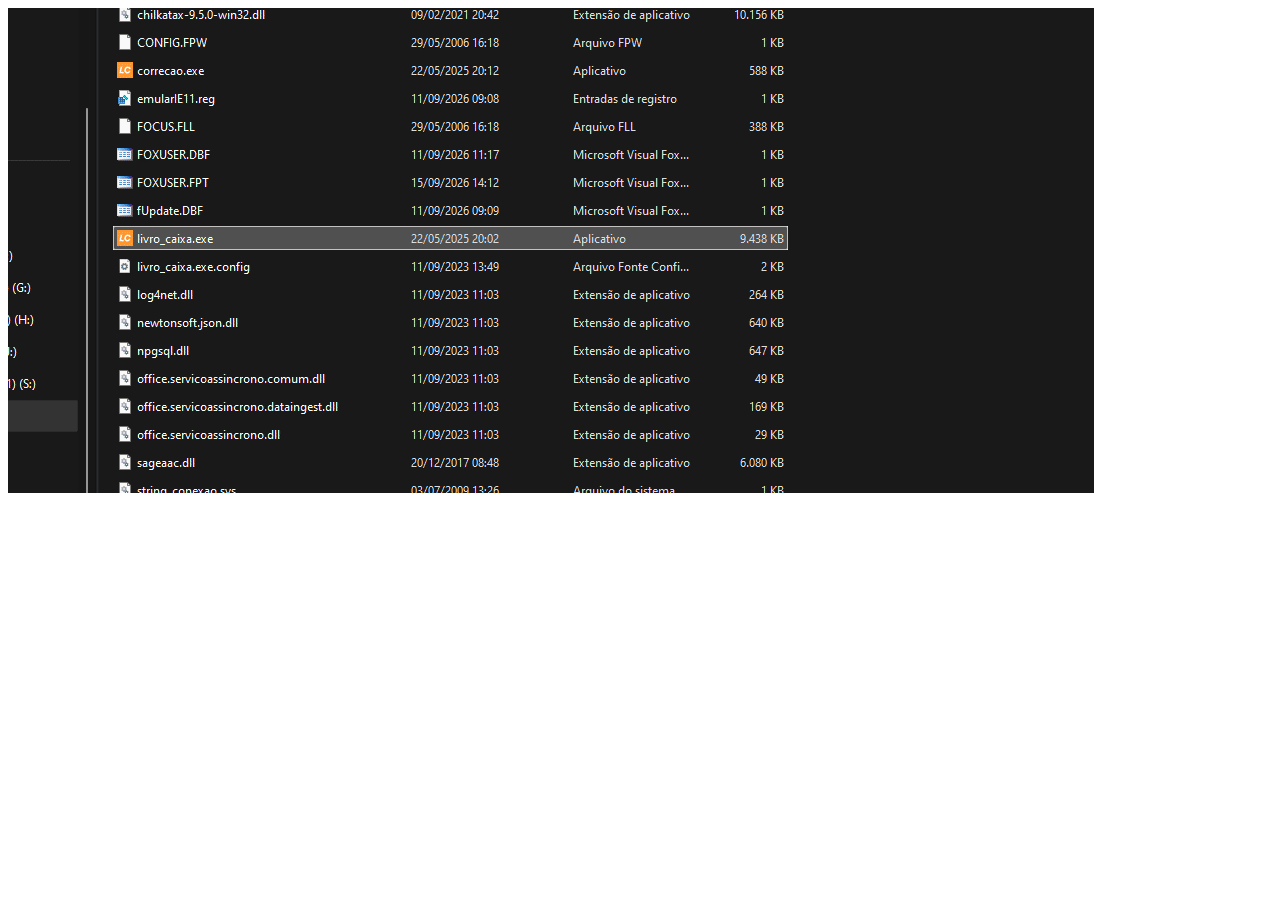
<file: img/demanda/lc/img.html>
<!DOCTYPE html>
<html lang="en">
<head>
    <meta charset="UTF-8">
    <meta name="viewport" content="width=device-width, initial-scale=1.0">
    <title>Document</title>
</head>
<body>
    <img src="lc_atualizado.gif" alt="">
    
</body>
</html>
</file>
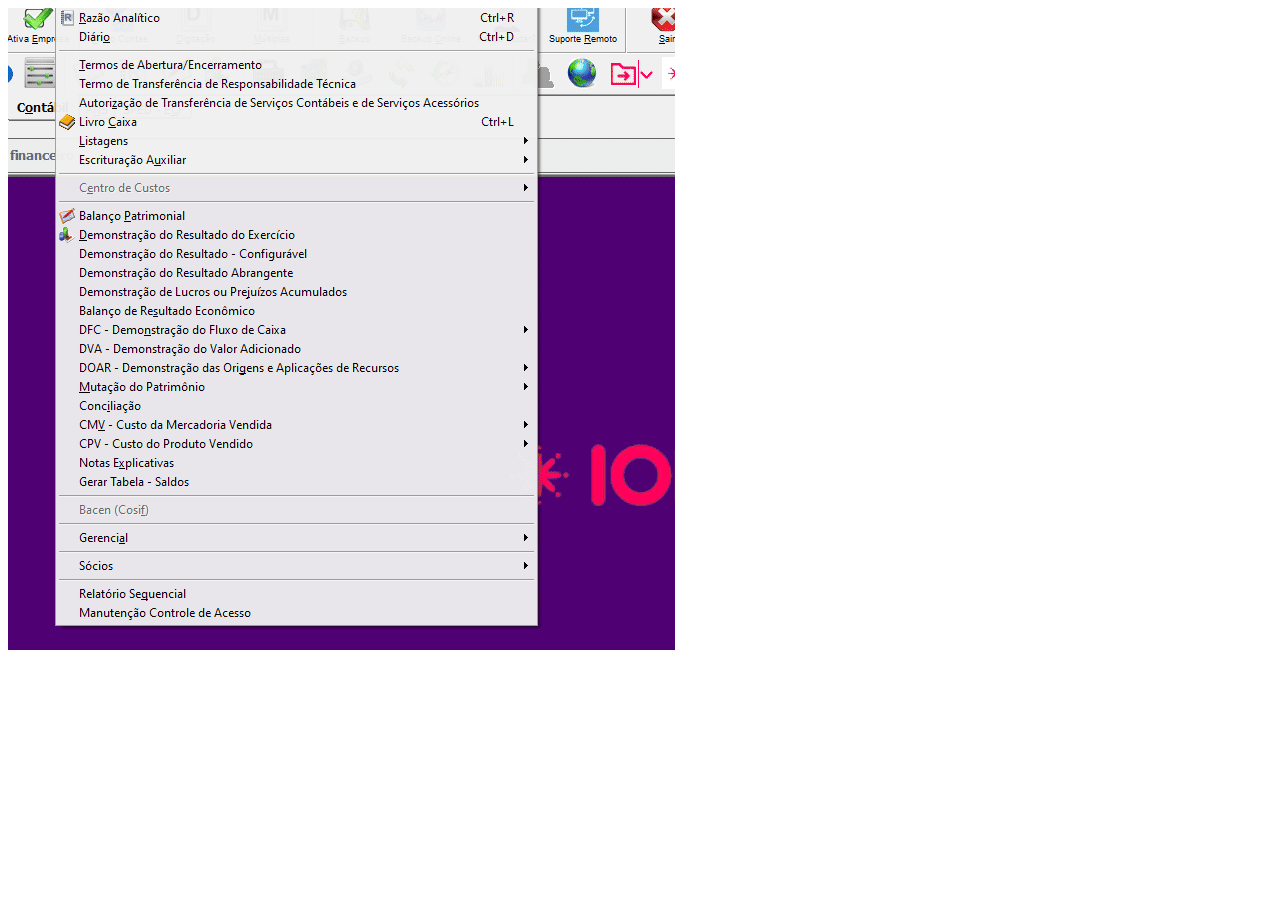
<file: img/demanda/sql/OFT-17889/teste/teste.html>
<!DOCTYPE html>
<html lang="en">
<head>
    <meta charset="UTF-8">
    <meta name="viewport" content="width=device-width, initial-scale=1.0">
    <title>Document</title>
</head>
<body>
    
<img src="teste.gif" alt="">
</body>
</html>
</file>
